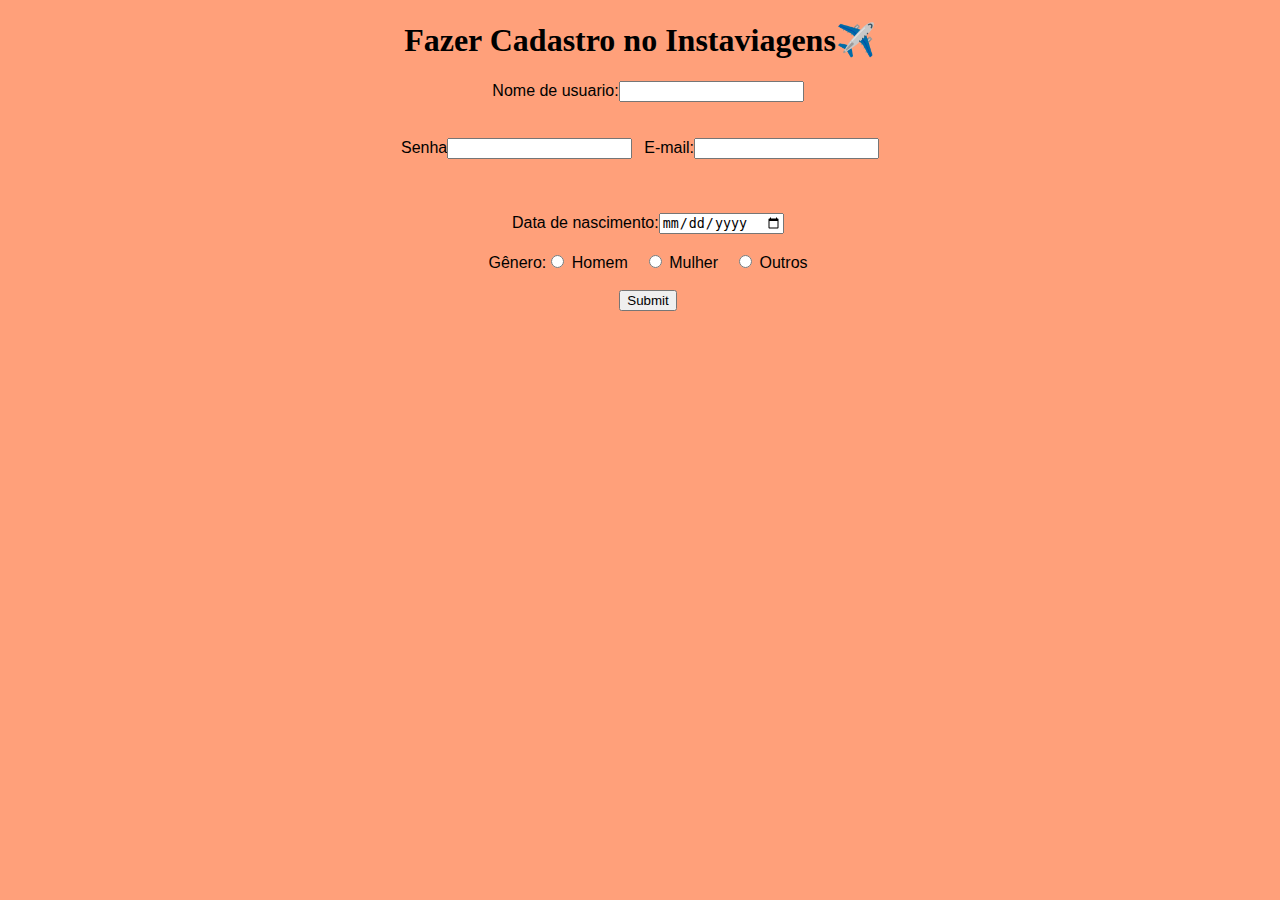
<file: HTML/cadastrar.html>
<!DOCTYPE html>
<html lang="en">

<head>
    <meta charset="UTF-8">
    <meta http-equiv="X-UA-Compatible" content="IE=edge">
    <meta name="viewport" content="width=device-width, initial-scale=1.0">
    <title>Cadastro</title>

<style>body{background-color: lightsalmon;}
    label{font-family: Arial, Helvetica, sans-serif;}



</style>


</head>



<body>
    <center>
        <h1>Fazer Cadastro no Instaviagens✈️</h1>
    </center>
    <center>
        <form name="formulário" id="formulario_cadastro" action="index.html">    <label>Nome de usuario:</label><input
                type="text" name="nome" size="20" maxlength="150"><br>    <br><br><label>Senha</label><input type="text"
                name="senha" size="20" maxlength="150">   <label>E-mail:</label><input type="text" name="E-mail"
                size="20" maxlength="150"><br>    <br>  <br>    <br>    <label>Data de
                nascimento:</label><input type="date" name="data de nascimento" size="20" maxlength="50"><br>    <br>   
            <label>Gênero:</label><input type="radio" id="Homem" name="sexo" value="Homem"><label for="sexoC">
                Homem</label>    <input type="radio" id="Feminino" name="débito" value="Mulher"><label
                for="forma de pagamentoD"> Mulher</label>    <input type="radio" id="Outros" name="sexo"
                value="Outros"><label for="sexoO"> Outros</label><br><br>
            </select>    <input type="submit" name="enviar">
    </center>
</body>

</html>
</file>
